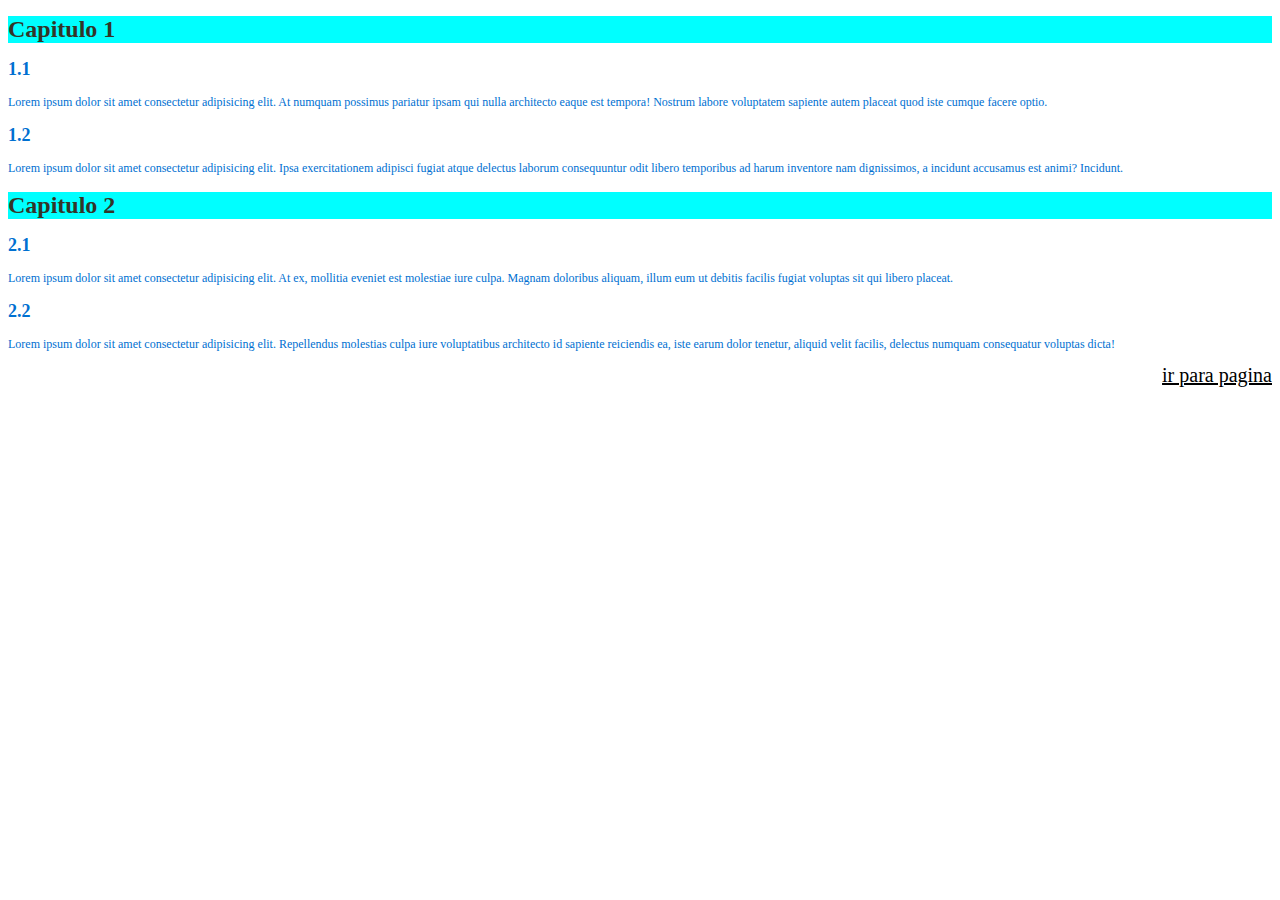
<file: index.html>
<!DOCTYPE html>
<html lang="pt-br">
<head>
    <meta charset="UTF-8">
    <meta name="viewport" content="width=device-width, initial-scale=1.0">
    <title>Estilos</title>
    <link rel="stylesheet" href="style.css">
</head>
<body>
    <h1>Capitulo 1</h1>
    <h2>1.1</h2>
    <p>Lorem ipsum dolor sit amet consectetur adipisicing elit. At numquam possimus pariatur ipsam qui nulla architecto eaque est tempora! Nostrum labore voluptatem sapiente autem placeat quod iste cumque facere optio.</p>
    <h2>1.2</h2>
    <p>Lorem ipsum dolor sit amet consectetur adipisicing elit. Ipsa exercitationem adipisci fugiat atque delectus laborum consequuntur odit libero temporibus ad harum inventore nam dignissimos, a incidunt accusamus est animi? Incidunt.</p>
    <h1>Capitulo 2</h1>
    <h2>2.1</h2>
    <p>Lorem ipsum dolor sit amet consectetur adipisicing elit. At ex, mollitia eveniet est molestiae iure culpa. Magnam doloribus aliquam, illum eum ut debitis facilis fugiat voluptas sit qui libero placeat.</p>
    <h2>2.2</h2>
    <p>Lorem ipsum dolor sit amet consectetur adipisicing elit. Repellendus molestias culpa iure voluptatibus architecto id sapiente reiciendis ea, iste earum dolor tenetur, aliquid velit facilis, delectus numquam consequatur voluptas dicta!</p>
    <p style="text-align: right;"><a href="pg02.html" target="_self">ir para pagina</a></p>
    
</body>
</html>
</file>
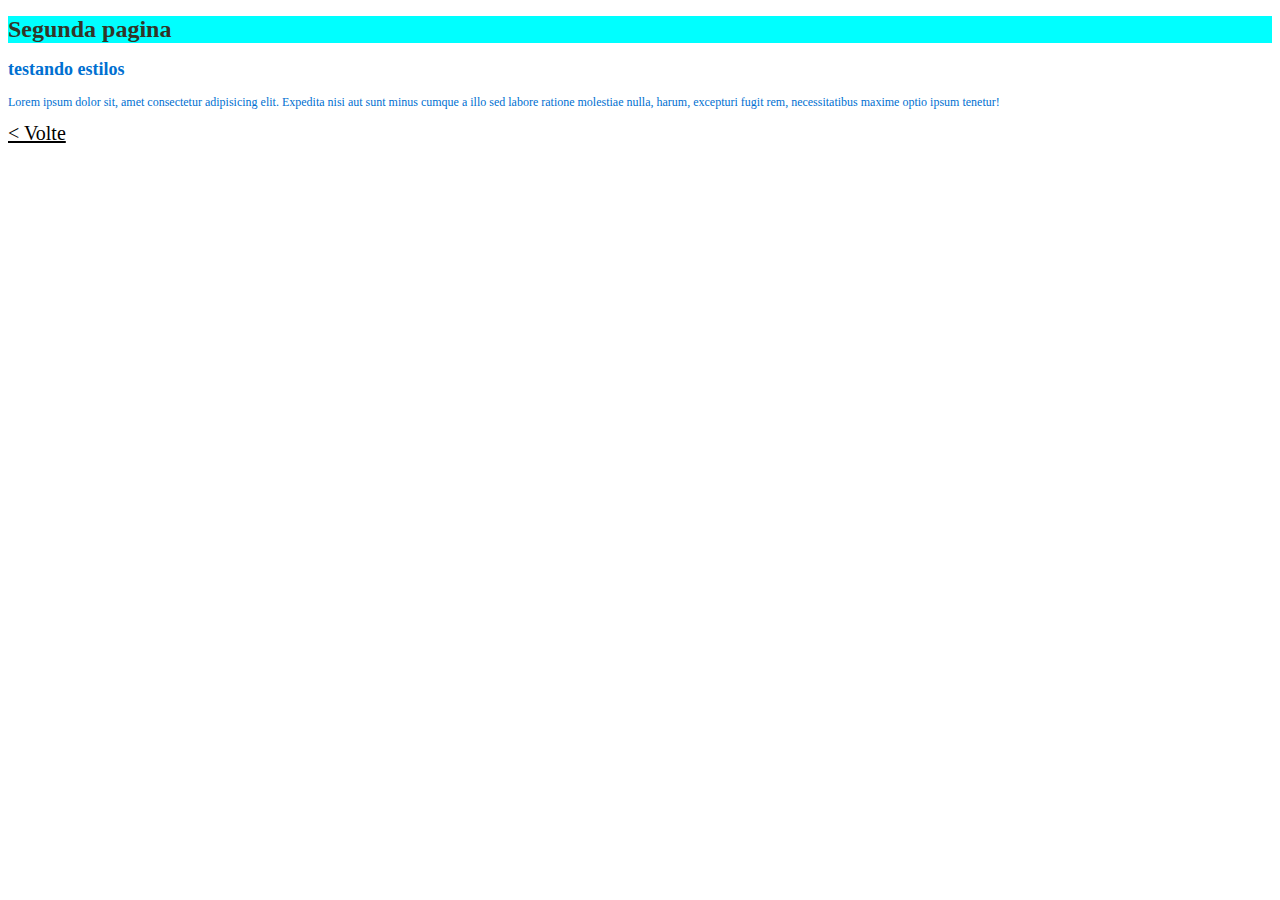
<file: pg02.html>
<!DOCTYPE html>
<html lang="pt-br">
<head>
    <meta charset="UTF-8">
    <meta name="viewport" content="width=device-width, initial-scale=1.0">
    <link rel="stylesheet" href="style.css">
    <title>Segunda pagina</title>
</head>
<body>
    <h1>Segunda pagina</h1>
    <h2>testando estilos</h2>
    <p>Lorem ipsum dolor sit, amet consectetur adipisicing elit. Expedita nisi aut sunt minus cumque a illo sed labore ratione molestiae nulla, harum, excepturi fugit rem, necessitatibus maxime optio ipsum tenetur!</p>
    <a href="index.html">&lt; Volte</a>
    
</body>
</html>
</file>
<file: style.css>
@charset "UTF-8";

body{

    background-color: rgb(255, 255, 255);
    font-family: Georgia, 'Times New Roman', Times, serif;
    color: #0070d1;
    font-size: 12px;
    text-align: justify;      
}
h1{
    color: rgb(50, 53, 40);
    background-color:aqua;
}

a{color: black;
font-size: 20px;
}
</file>
